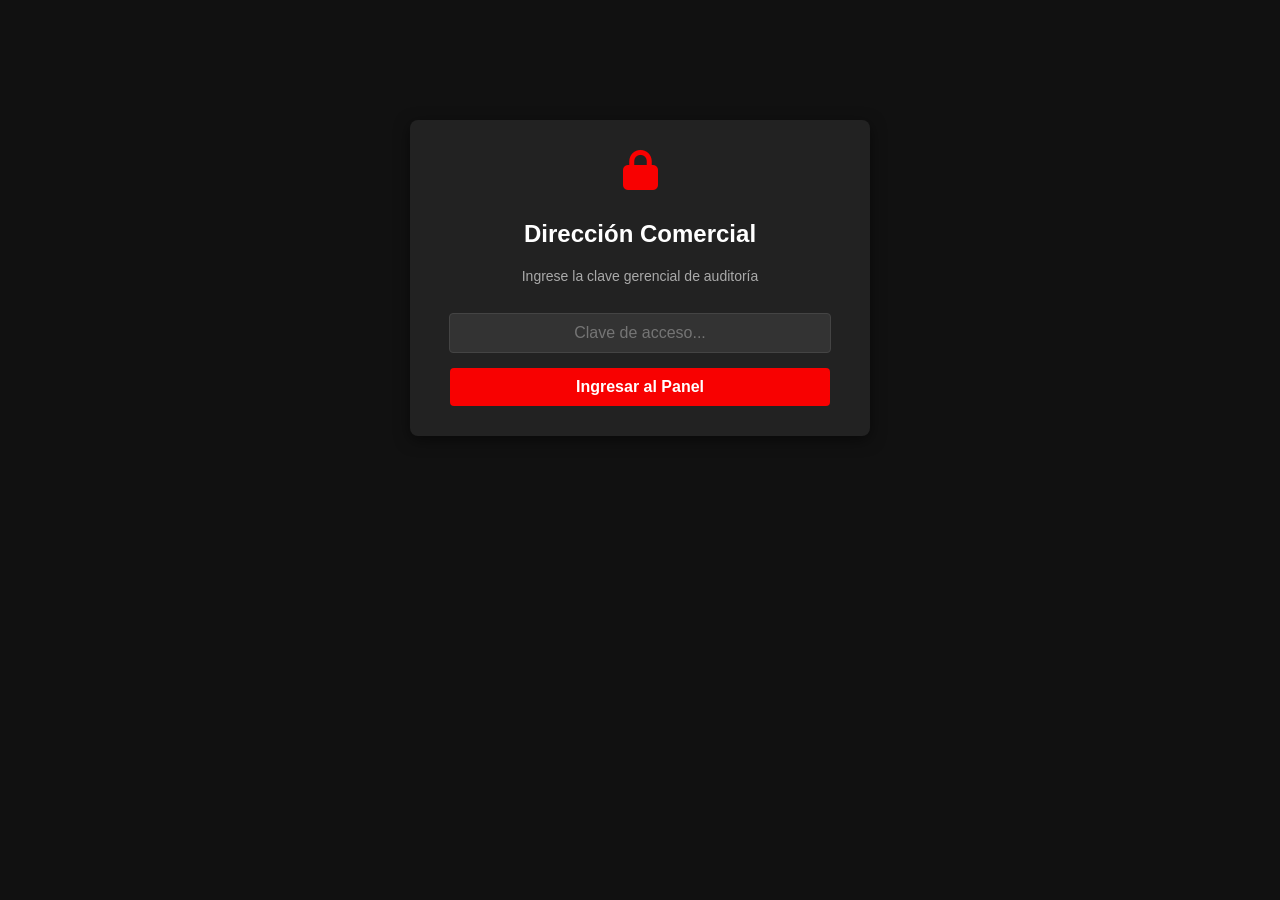
<file: gerente.html>
<!DOCTYPE html>
<html lang="es">
<head>
    <meta charset="UTF-8">
    <meta name="viewport" content="width=device-width, initial-scale=1.0">
    <title data-i18n="gerente_html_title">Panel Gerencial - Control de Leads Agencia</title>
    <link rel="stylesheet" href="https://cdnjs.cloudflare.com/ajax/libs/font-awesome/6.0.0/css/all.min.css">
    <style>
        body { font-family: 'Arial', sans-serif; background-color: #111; color: #fff; margin: 0; padding: 20px; }
        .container { max-width: 1200px; margin: 0 auto; }
        h1, h2 { color: #fff; text-align: center; }
        
        /* Pantalla de Login */
        .login-box { max-width: 400px; margin: 100px auto; background: #222; padding: 30px; border-radius: 8px; box-shadow: 0 4px 15px rgba(0,0,0,0.5); text-align: center; }
        .login-box input { width: 90%; padding: 10px; margin: 15px 0; border: 1px solid #444; background: #333; color: #fff; border-radius: 4px; text-align: center; font-size: 16px; }
        .login-box button { background: #f80101; color: white; border: none; padding: 10px 20px; font-weight: bold; cursor: pointer; border-radius: 4px; width: 95%; font-size: 16px; }
        
        /* Panel Principal */
        .kpi-container { display: flex; justify-content: space-between; gap: 15px; margin-bottom: 30px; flex-wrap: wrap; }
        .kpi-card { flex: 1; min-width: 220px; background: #222; padding: 20px; border-radius: 8px; text-align: center; border-bottom: 4px solid #444; }
        .kpi-card h3 { margin: 0 0 10px 0; font-size: 14px; text-transform: uppercase; color: #aaa; }
        .kpi-card p { margin: 0; font-size: 32px; font-weight: bold; }
        
        .border-total { border-bottom-color: #00f0ff; }
        .border-verde { border-bottom-color: #00c851; color: #00c851; }
        .border-amarillo { border-bottom-color: #ffbb33; color: #ffbb33; }
        .border-rojo { border-bottom-color: #f80101; color: #f80101; }
        
        /* Botones de acción */
        .action-bar { margin-bottom: 20px; display: flex; gap: 10px; justify-content: flex-end; }
        .btn { border: none; padding: 10px 20px; font-weight: bold; cursor: pointer; border-radius: 4px; display: flex; align-items: center; gap: 8px; color: white; }
        .btn-excel { background-color: #00c851; }
        .btn-trash { background-color: #f80101; }
        .btn-logout { background-color: #555; }
        
        /* Tabla */
        .table-responsive { overflow-x: auto; background: #222; padding: 15px; border-radius: 8px; }
        table { width: 100%; border-collapse: collapse; text-align: left; }
        th { background-color: #333; color: #aaa; padding: 12px; font-size: 12px; text-transform: uppercase; letter-spacing: 0.5px; }
        td { padding: 14px 12px; border-bottom: 1px solid #333; font-size: 14px; vertical-align: middle; }
        
        /* Badges del Semáforo */
        .badge-semaforo { padding: 6px 12px; border-radius: 20px; font-weight: bold; font-size: 12px; display: inline-block; text-align: center; }
        .badge-verde { background-color: rgba(0, 200, 81, 0.2); color: #00c851; border: 1px solid #00c851; }
        .badge-amarillo { background-color: rgba(255, 187, 51, 0.2); color: #ffbb33; border: 1px solid #ffbb33; }
        .badge-rojo { background-color: rgba(248, 1, 1, 0.2); color: #f80101; border: 1px solid #f80101; }
    </style>
</head>
<body>

    <div class="container">
    <!-- PANTALLA DE ACCESO -->
    <div id="login-screen" class="login-box">
        <i class="fas fa-lock" style="font-size: 40px; color: #f80101; margin-bottom: 10px;"></i>
        <h2 data-i18n="gerente_login_titulo">Dirección Comercial</h2>
        <p data-i18n="gerente_login_desc" style="color: #aaa; font-size: 14px;">Ingrese la clave gerencial de auditoría</p>
        <input type="password" id="pass-input" data-i18n-placeholder="gerente_placeholder_clave" placeholder="Clave de acceso...">
        <button onclick="verificarAccesoGerente()" data-i18n="gerente_btn_ingresar">Ingresar al Panel</button>
    </div>

    <!-- PANEL GERENCIAL PRINCIPAL -->
    <div id="panel-gerente" style="display: none;">
        <div style="display: flex; justify-content: space-between; align-items: center; margin-bottom: 20px;">
            <h1 data-i18n="gerente_titulo_principal" style="margin: 0; font-size: 24px;">Agencia de Autos - Control de Auditoría</h1>
            
            <div style="display: flex; gap: 10px; align-items: center;">
                <!-- Selector de idioma independiente para gerencia -->
                <select id="selector-idioma-gerente" onchange="cambiarIdiomaGerente(this.value)" style="background: #222; color: #fff; border: 1px solid #444; padding: 5px; border-radius: 4px;">
                    <option value="es">Español</option>
                    <option value="en">English</option>
                    <option value="ja">日本語</option>
                    <option value="fr">Français</option>
                    <option value="de">Deutsch</option>
                    <option value="pt">Português</option>
                    <option value="ko">한국어</option>
                    <option value="zh">中文</option>
                </select>
                
                <button onclick="cerrarSesionGerente()" class="btn btn-logout"><i class="fas fa-sign-out-alt"></i> <span data-i18n="btn_salir">Salir</span></button>
            </div>
        </div>

            <!-- TARJETAS METRICAS KPI -->
            <div class="kpi-container">
                <div class="kpi-card border-total">
                    <h3 data-i18n="gerente_kpi_total">Total Prospectos</h3>
                    <p id="kpi-total">0</p>
                </div>
                <div class="kpi-card border-verde">
                    <h3 data-i18n="gerente_kpi_verde">Avanzar Ya (Verde)</h3>
                    <p id="kpi-verde">0</p>
                </div>
                <div class="kpi-card border-amarillo">
                    <h3 data-i18n="gerente_kpi_amarillo">En Seguimiento (Amarillo)</h3>
                    <p id="kpi-amarillo">0</p>
                </div>
                <div class="kpi-card border-rojo">
                    <h3 data-i18n="gerente_kpi_rojo">Esperar Condiciones (Rojo)</h3>
                    <p id="kpi-rojo">0</p>
                </div>
            </div>

            <!-- RESUMEN EJECUTIVO DE RECURSOS DE APOYO (Ligero y sin saturación) -->
            <div style="background: #1a1a1a; border: 1px solid #333; padding: 15px; border-radius: 8px; margin-bottom: 25px; display: flex; justify-content: space-around; text-align: center; flex-wrap: wrap; gap: 10px;">
                <div>
                    <span style="color: #aaa; font-size: 12px; display: block;">🎮 Uso de Juegos Branding</span>
                    <strong id="stat-fuente-juegos" style="font-size: 18px; color: #00f0ff;">0</strong>
                </div>
                <div style="border-left: 1px solid #333; padding-left: 15px;">
                    <span style="color: #aaa; font-size: 12px; display: block;">✨ Saludos y Redes</span>
                    <strong id="stat-fuente-saludos" style="font-size: 18px; color: #ffbb33;">0</strong>
                </div>
                <div style="border-left: 1px solid #333; padding-left: 15px;">
                    <span style="color: #aaa; font-size: 12px; display: block;">📱 QR Presencial / Campo</span>
                    <strong id="stat-fuente-qr" style="font-size: 18px; color: #00c851;">0</strong>
                </div>
            </div>

            <h2 data-i18n="gerente_seccion_estatus" style="text-align: left; font-size: 18px; margin-bottom: 15px;">Estatus de Maduración del Cliente</h2>

            <!-- BARRA DE ACCIONES CON BOTONES -->
            <div class="action-bar">
                <button onclick="exportarAExcel()" class="btn btn-excel">
                    <i class="fas fa-file-excel"></i> <span data-i18n="gerente_btn_excel">Descargar Excel (CSV)</span>
                </button>
                <button onclick="limpiarPanelGerencial()" class="btn btn-trash">
                    <i class="fas fa-trash-alt"></i> <span data-i18n="gerente_btn_limpiar">Limpiar Panel</span>
                </button>
            </div>

            <!-- TABLA DE CONTROL DE LEADS -->
            <div class="table-responsive">
                <table>
                    <thead>
                        <tr>
                            <th data-i18n="gerente_th_estado">ESTADO</th>
                            <th data-i18n="gerente_th_cliente">CLIENTE / PROSPECTO</th>
                            <th data-i18n="gerente_th_contacto">TELÉFONO / CONTACTO</th>
                            <th data-i18n="gerente_th_asesor">ASESOR ASIGNADO</th>
                            <th data-i18n="gerente_th_fecha">PRIMER CONTACTO / FECHA</th>
                            <th data-i18n="gerente_th_intentos">INTENTOS DE SEGUIMIENTO</th>
                        </tr>
                    </thead>
                    <tbody id="tabla-prospectos-body">
                        <!-- Los registros de tu CARD se acomodarán aquí de forma automática -->
                    </tbody>
                </table>
            </div>

            <!-- RÉCORD DE COMPARTIDOS DE ASESORES -->
            <h2 data-i18n="gerente_seccion_record" style="text-align: left; font-size: 18px; margin: 30px 0 15px 0;">Récord de Envíos de Enlace por Asesor</h2>
            <div class="table-responsive">
                <table>
                    <thead>
                        <tr>
                            <th data-i18n="gerente_th_asesor_nombre">ASESOR</th>
                            <th data-i18n="gerente_th_total_envios">TOTAL DE ENVÍOS / COMPARTIDOS</th>
                        </tr>
                    </thead>
                    <tbody id="tabla-asesores-body">
                        <!-- Aquí aparecerán los puntos de cada asesor -->
                    </tbody>
                </table>
            </div>

            <!-- SECCIÓN: RESEÑAS Y EVALUACIONES CONFIDENCIALES DE ASESORES -->
            <h2 data-i18n="gerente_seccion_reseñas" style="text-align: left; font-size: 18px; margin: 30px 0 15px 0;">Evaluaciones Confidenciales y Reseñas de Asesores</h2>
            <div class="table-responsive">
                <table>
                    <thead>
                        <tr>
                            <th data-i18n="gerente_th_fecha_res">FECHA</th>
                            <th data-i18n="gerente_th_asesor_eval">ASESOR EVALUADO</th>
                            <th data-i18n="gerente_th_calificacion">CALIFICACIÓN</th>
                            <th data-i18n="gerente_th_comentario">COMENTARIO DEL CLIENTE</th>
                        </tr>
                    </thead>
                    <tbody id="tabla-reseñas-gerencia-body">
                        <!-- Las reseñas guardadas aparecerán aquí automáticamente -->
                    </tbody>
                </table>
            </div>
        </div>
    </div>

    <!-- Archivos de traducción y lógica gerencial vinculados en orden estricto -->
    <script src="lang.js"></script>
    <script src="gerente-lang.js"></script>
    <script src="gerente-core.js"></script>
</body>
</html>
</file>
